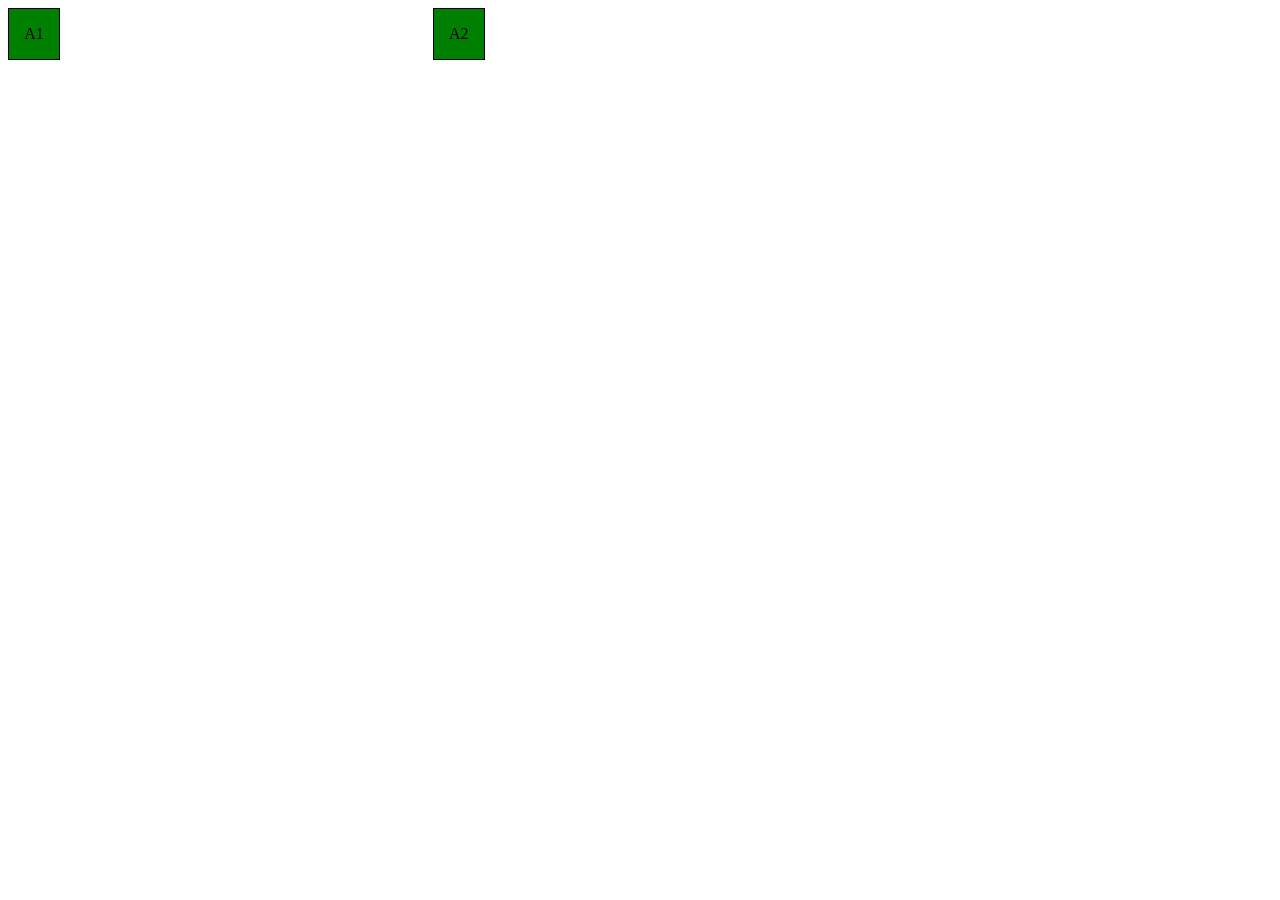
<file: priv/index.html>
<!DOCTYPE html>
<html lang="en">
<head>
    <meta charset="UTF-8">
    <meta name="viewport" content="width=device-width, initial-scale=1.0">
    <title>Seat Booking</title>
    <style>
        #seatContainer {
            display: grid;
            grid-template-columns: repeat(3, 1fr); /* Adjust based on the number of columns */
            gap: 10px;
        }

        .seat {
            width: 50px;
            height: 50px;
            background-color: green;
            border: 1px solid black;
            cursor: pointer;
            display: flex;
            justify-content: center;
            align-items: center;
        }

        .booked {
            background-color: red;
        }
    </style>
</head>
<body>
    <div id="seatContainer">
        <!-- Seats will be loaded here -->
    </div>

    <script>
        document.addEventListener('DOMContentLoaded', () => {
            const seatData = [
                {"id":1,"seat_id":"A1","is_booked":false,"phone_number":null,"full_name":null},
                {"id":2,"seat_id":"A2","is_booked":false,"phone_number":null,"full_name":null},
                // ... Add all seat data here
            ];

            const seatContainer = document.getElementById('seatContainer');

            seatData.forEach(seat => {
                const seatDiv = document.createElement('div');
                seatDiv.classList.add('seat');
                if (seat.is_booked) {
                    seatDiv.classList.add('booked');
                }
                seatDiv.textContent = seat.seat_id;
                seatDiv.addEventListener('click', () => {
                    seatDiv.classList.toggle('booked');
                    // Add your booking logic here
                });
                seatContainer.appendChild(seatDiv);
            });
        });
    </script>
</body>
</html>
</file>
